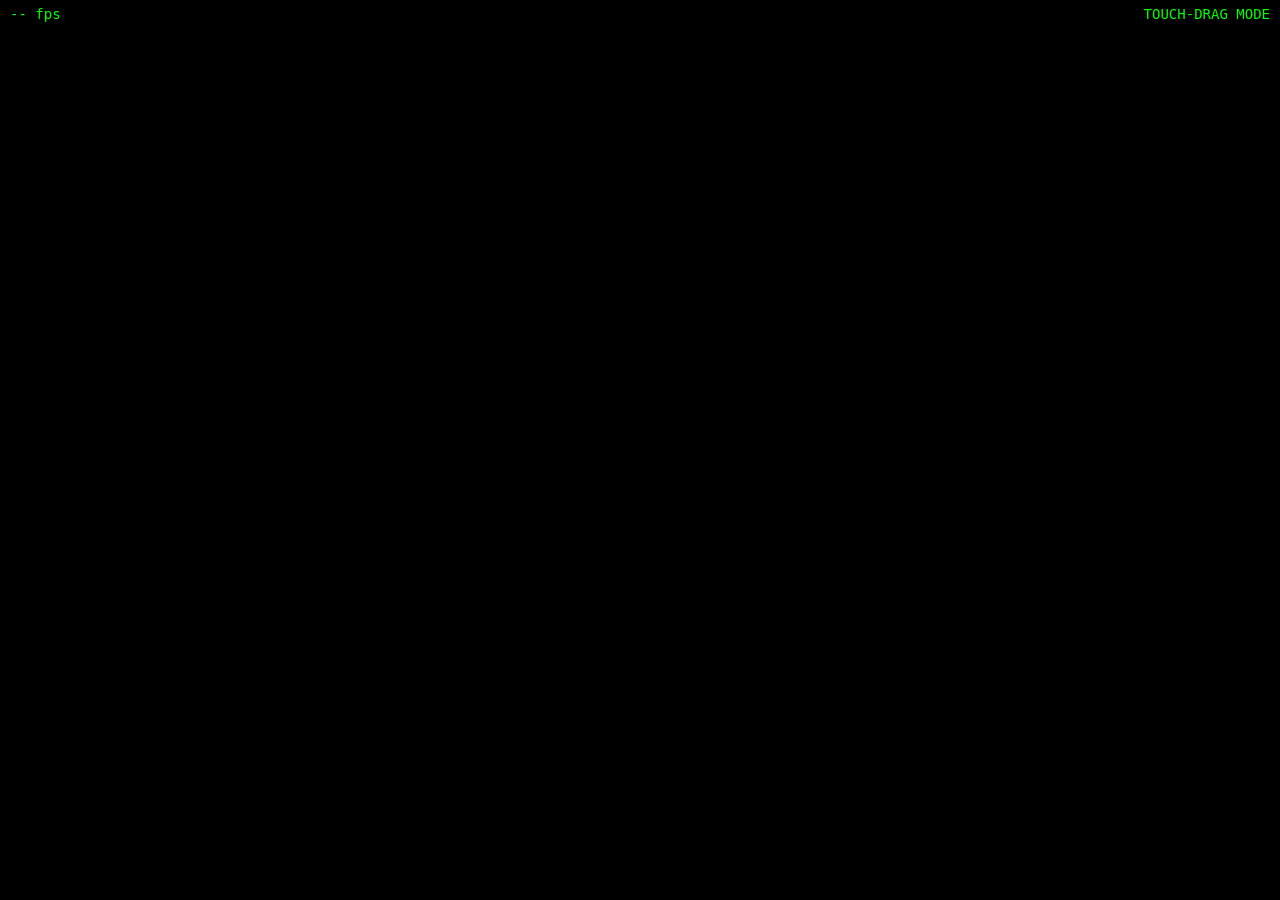
<file: archive/phase0-cesium-spike/index.html>
<!DOCTYPE html>
<html lang="en">
<head>
  <meta charset="UTF-8" />
  <meta name="viewport" content="width=device-width, initial-scale=1, maximum-scale=1, user-scalable=no, viewport-fit=cover" />
  <title>Phase 0 Spike — Stereo Cesium Performance Test</title>
  <link rel="stylesheet" href="https://cesium.com/downloads/cesiumjs/releases/1.143/Build/Cesium/Widgets/widgets.css" />
  <link rel="stylesheet" href="css/style.css" />
</head>
<body>
  <div id="stereo">
    <div id="left" class="eye"></div>
    <div id="right" class="eye"></div>
  </div>
  <div id="hud">
    <span id="fps">-- fps</span>
    <span id="mode-label">TOUCH-DRAG MODE</span>
  </div>

  <script>
    // Must be set before Cesium.js loads so it knows where to fetch
    // its workers/assets/widgets from (we're loading Cesium off its own CDN,
    // not bundling it, so this can't be inferred automatically).
    window.CESIUM_BASE_URL = "https://cesium.com/downloads/cesiumjs/releases/1.143/Build/Cesium/";
  </script>
  <script src="https://cesium.com/downloads/cesiumjs/releases/1.143/Build/Cesium/Cesium.js"></script>
  <script src="js/config.js"></script>
  <script src="js/app.js"></script>
</body>
</html>
</file>
<file: archive/phase0-cesium-spike/css/style.css>
* {
  margin: 0;
  padding: 0;
  box-sizing: border-box;
}

html, body {
  width: 100%;
  height: 100%;
  overflow: hidden;
  background: #000;
  touch-action: none; /* stop mobile browser gestures from fighting Cesium's own drag/pinch */
}

#stereo {
  display: flex;
  width: 100%;
  height: 100%;
}

.eye {
  width: 50%;
  height: 100%;
  position: relative;
}

#hud {
  position: fixed;
  top: 0;
  left: 0;
  right: 0;
  display: flex;
  justify-content: space-between;
  padding: 6px 10px;
  font-family: monospace;
  font-size: 14px;
  color: #0f0;
  background: rgba(0, 0, 0, 0.4);
  pointer-events: none;
  z-index: 10;
}
</file>
